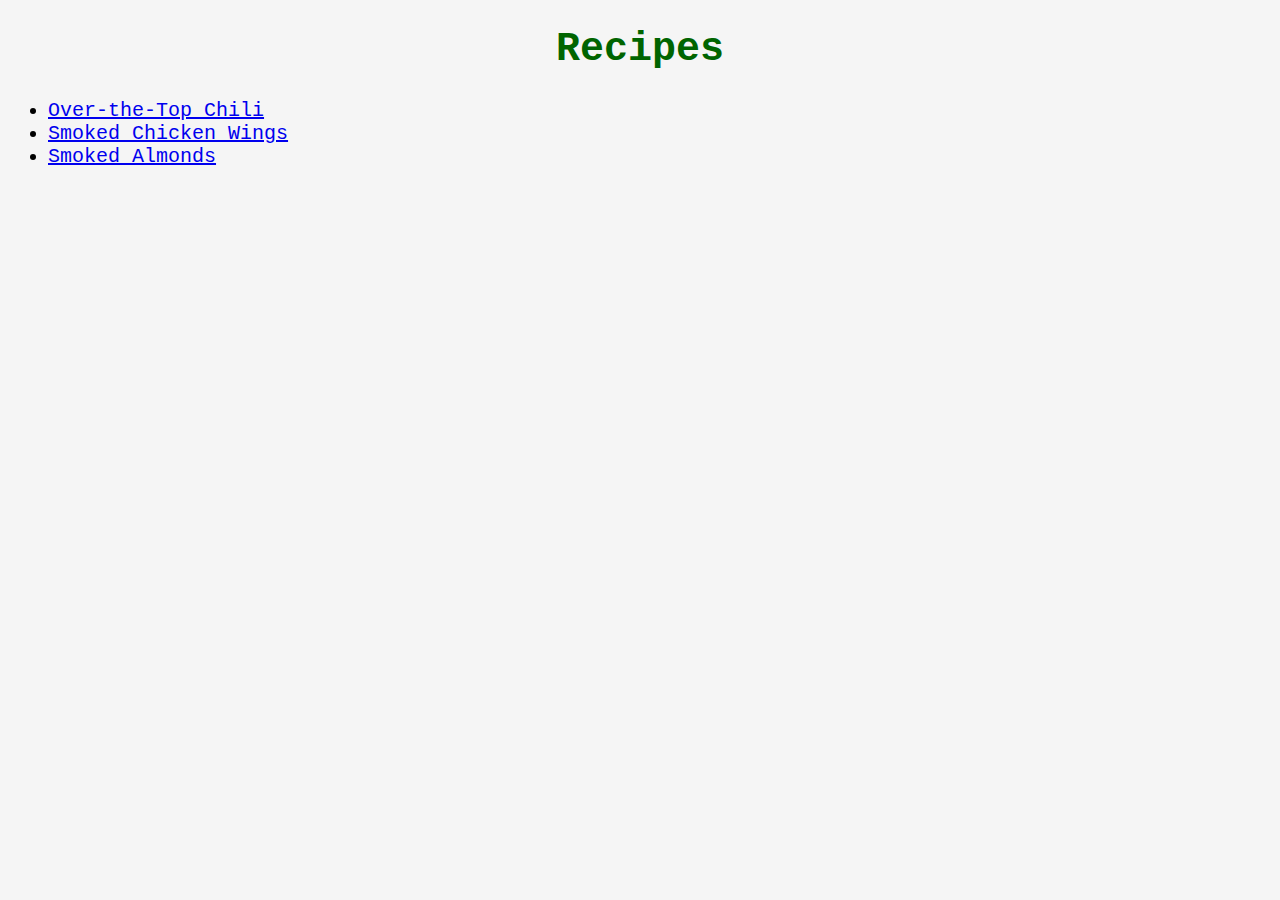
<file: index.html>
<!DOCTYPE html>
<html lang="en">

    <head>
        <meta charset="utf-8">
        <title>Allfather Recipes</title>
        <link rel="stylesheet" href="style.css">
    </head>

    <body>

        <h1 class="home-header">Recipes</h1>
            <ul class="home-list">
                <li><a href="./recipes/otc.html">Over-the-Top Chili</a></li>
                <li><a href="./recipes/wings.html">Smoked Chicken Wings</a></li>
                <li><a href="./recipes/almonds.html">Smoked Almonds</a></li>
            </ul>


    </body>



</html>
</file>
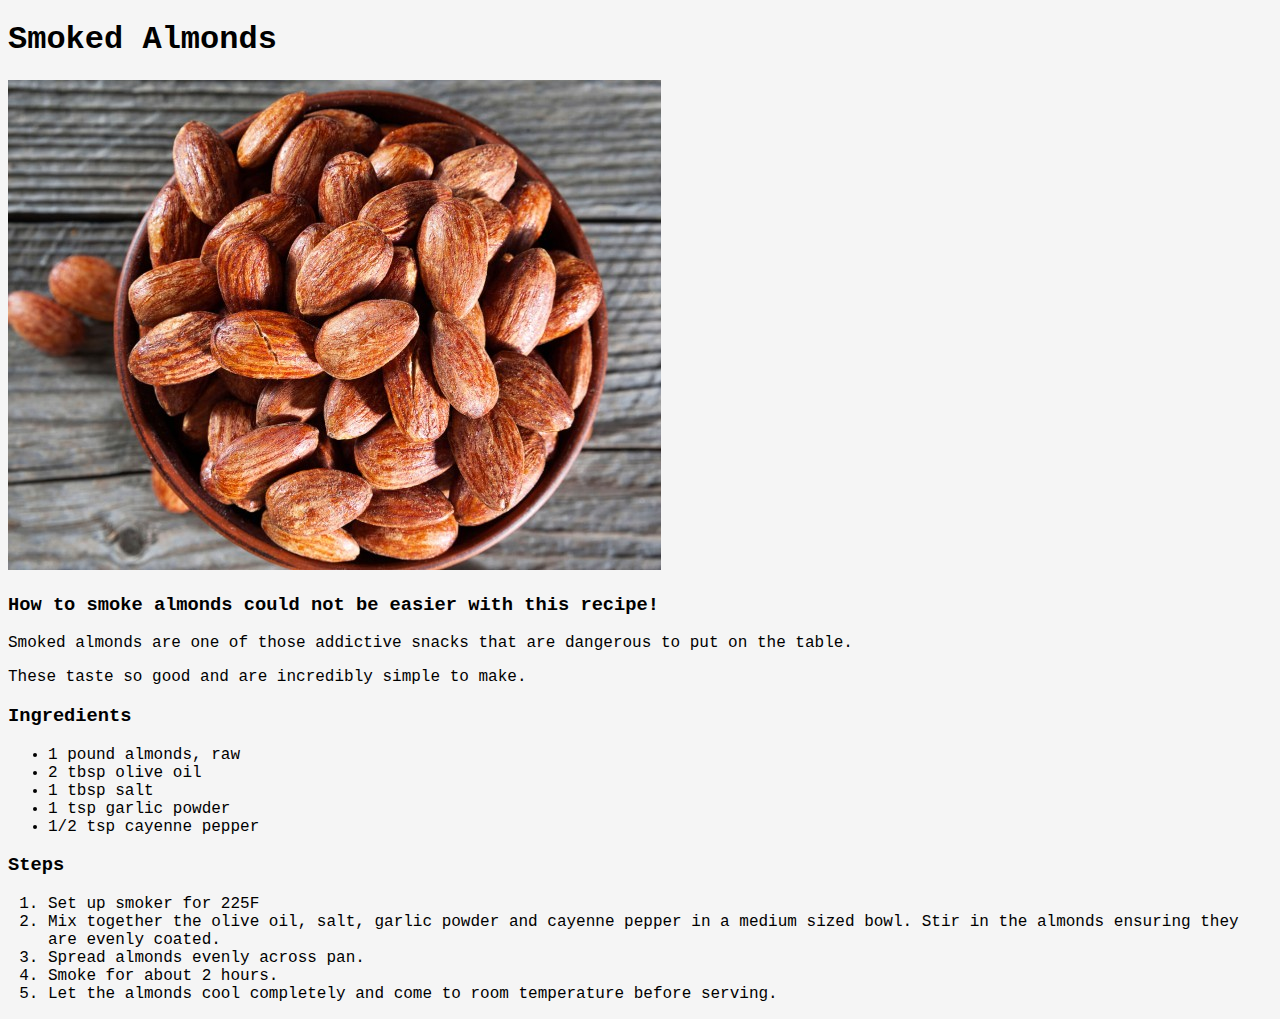
<file: almonds.html>
<!DOCTYPE html>
<html lang="en">

    <head>
        <meta charset="utf-8">
        <title>Smoked Almonds</title>
        <link rel="stylesheet" href="style.css">
    </head>

    <body>
        <h1>Smoked Almonds</h1>
        <img src="../img/almonds.jpg" alt="Close up of bowl full of almonds with light spices adhered.">

        <h3>How to smoke almonds could not be easier with this recipe!</h3>
        <p>Smoked almonds are one of those addictive snacks that are dangerous to put on the table.</p>
        <p>These taste so good and are incredibly simple to make.</p>

        <h3>Ingredients</h3>
            <ul>
                <li>1 pound almonds, raw</li>
                <li>2 tbsp olive oil</li>
                <li>1 tbsp salt</li>
                <li>1 tsp garlic powder</li>
                <li>1/2 tsp cayenne pepper</li>
            </ul>
        
        <h3>Steps</h3>  
            <ol>
                <li>Set up smoker for 225F</li>
                <li>Mix together the olive oil, salt, garlic powder and cayenne pepper in a medium sized bowl. Stir in the almonds ensuring they are evenly coated.</li>
                <li>Spread almonds evenly across pan.</li>
                <li>Smoke for about 2 hours.</li>
                <li>Let the almonds cool completely and come to room temperature before serving.</li>
            </ol>

    </body>



</html>
</file>
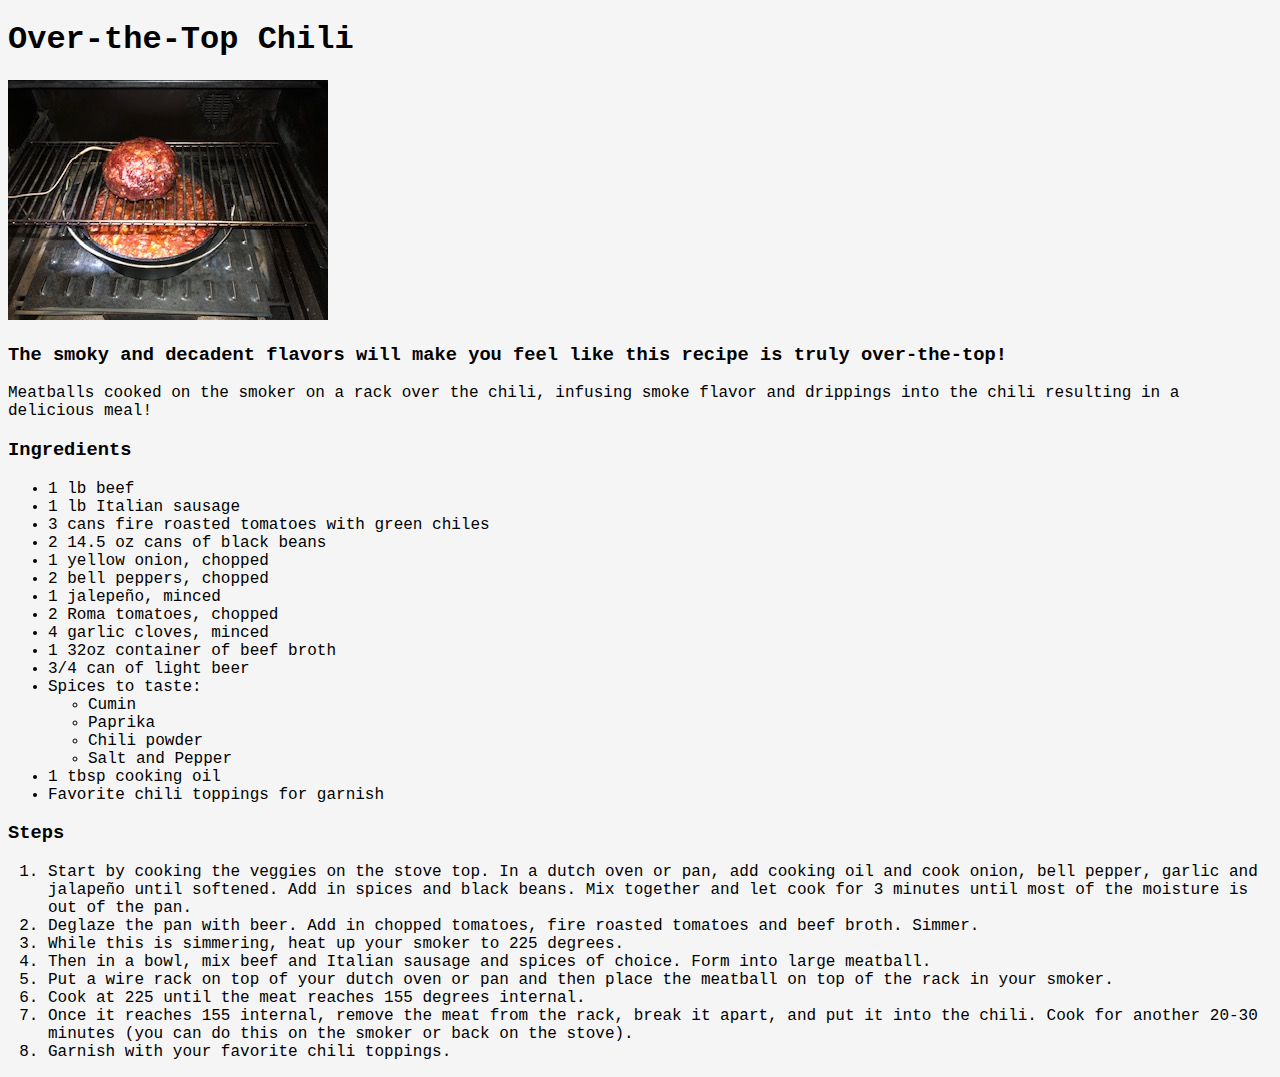
<file: otc.html>
<!DOCTYPE html>
<html lang="en">

    <head>
        <meta charset="utf-8">
        <title>Over-the-Top Chili</title>
        <link rel="stylesheet" href="style.css">
    </head>

    <body>

        <h1>Over-the-Top Chili</h1>  
        <img src="../img/otc.jpg" alt="big smoked meatball on a rack over a simmering pot of chili">
        <h3>The smoky and decadent flavors will make you feel like this recipe is truly over-the-top!</h3>
            <p>Meatballs cooked on the smoker on a rack over the chili, infusing smoke flavor and drippings into the chili resulting in a delicious meal!</p>

        <h3>Ingredients</h3>
            <ul>
                <li>1 lb beef</li>
                <li>1 lb Italian sausage</li>
                <li>3 cans fire roasted tomatoes with green chiles</li>
                <li>2 14.5 oz cans of black beans</li>
                <li>1 yellow onion, chopped</li>
                <li>2 bell peppers, chopped</li>
                <li>1 jalepeño, minced</li>
                <li>2 Roma tomatoes, chopped</li>
                <li>4 garlic cloves, minced</li>
                <li>1 32oz container of beef broth</li>
                <li>3/4 can of light beer</li>
                <li>Spices to taste:
                    <ul>
                        <li>Cumin</li>
                        <li>Paprika</li>
                        <li>Chili powder</li>
                        <li>Salt and Pepper</li>
                    </ul>
                </li>
                <li>1 tbsp cooking oil</li>
                <li>Favorite chili toppings for garnish</li>
            </ul>

        <h3>Steps</h3>    
            <ol>
                <li>Start by cooking the veggies on the stove top. In a dutch oven or pan, add cooking oil and cook onion, bell pepper, garlic and jalapeño until softened. Add in spices and black beans. Mix together and let cook for 3 minutes until most of the moisture is out of the pan.</li>
                <li>Deglaze the pan with beer. Add in chopped tomatoes, fire roasted tomatoes and beef broth. Simmer.</li>
                <li>While this is simmering, heat up your smoker to 225 degrees. </li>
                <li>Then in a bowl, mix beef and Italian sausage and spices of choice. Form into large meatball.</li>
                <li>Put a wire rack on top of your dutch oven or pan and then place the meatball on top of the rack in your smoker.</li>
                <li>Cook at 225 until the meat reaches 155 degrees internal.</li>
                <li>Once it reaches 155 internal, remove the meat from the rack, break it apart, and put it into the chili. Cook for another 20-30 minutes (you can do this on the smoker or back on the stove). </li>
                <li>Garnish with your favorite chili toppings.</li>

            </ol>
        
        
     </body>




</html>
</file>
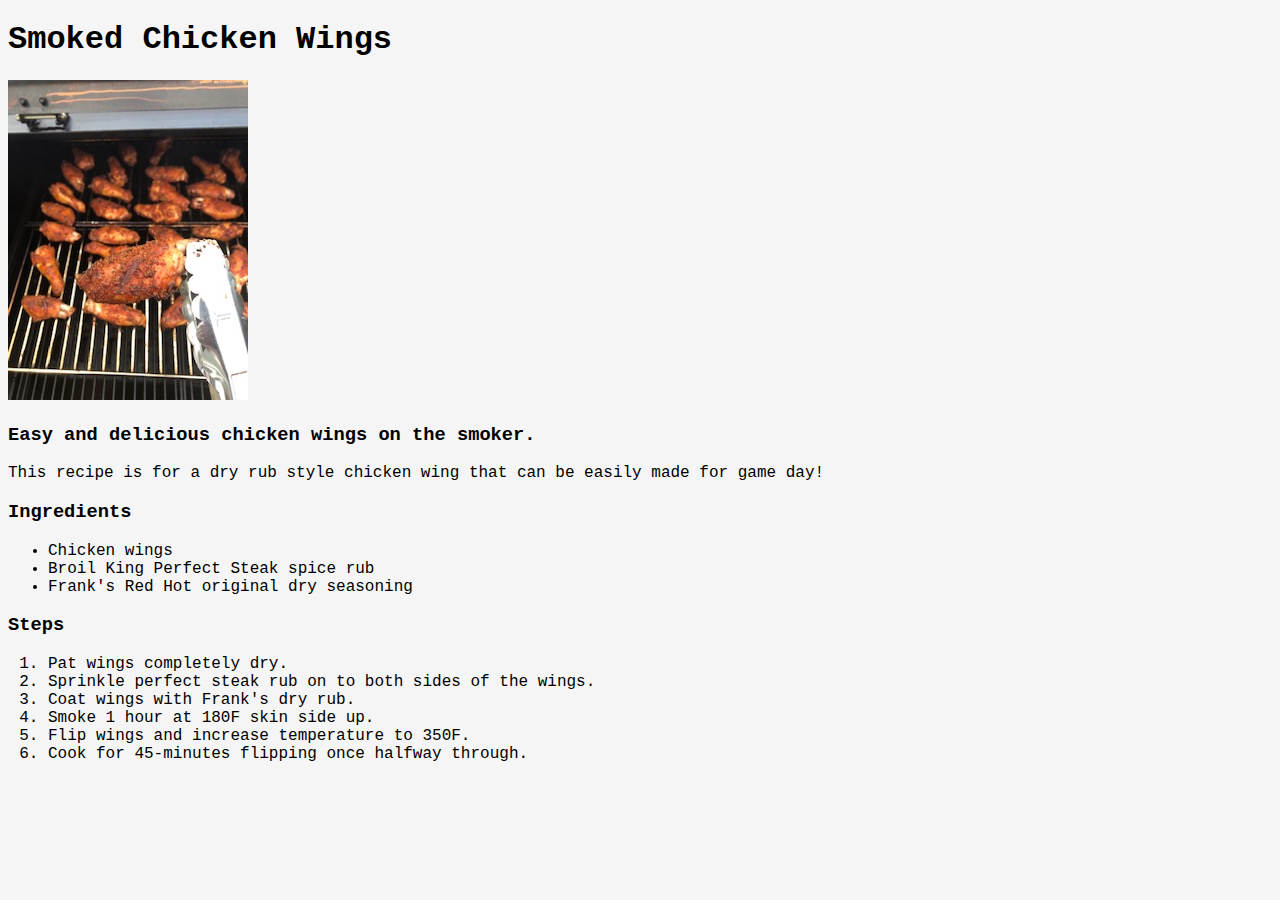
<file: wings.html>
<!DOCTYPE html>
<html lang="en">

    <head>
        <meta charset="utf-8">
        <title>Smoked Chicken Wings</title>
        <link rel="stylesheet" href="style.css">
    </head>

    <body>
        <h1>Smoked Chicken Wings</h1>
        <img src="../img/wings.jpg"alt="Smoked chicken wings with dry rub. One held up with tongs and the rest blurry in the background on the smoker.">
        <h3>Easy and delicious chicken wings on the smoker.</h3>
        <p>This recipe is for a dry rub style chicken wing that can be easily made for game day!</p>

        <h3>Ingredients</h3>
            <ul>
                <li>Chicken wings</li>
                <li>Broil King Perfect Steak spice rub</li>
                <li>Frank's Red Hot original dry seasoning</li>
            </ul>

        <h3>Steps</h3>    
            <ol>
                <li>Pat wings completely dry.</li>
                <li>Sprinkle perfect steak rub on to both sides of the wings.</li>
                <li>Coat wings with Frank's dry rub.</li>
                <li>Smoke 1 hour at 180F skin side up.</li>
                <li>Flip wings and increase temperature to 350F.</li>
                <li>Cook for 45-minutes flipping once halfway through.</li>
            </ol>

    </body>



</html>
</file>
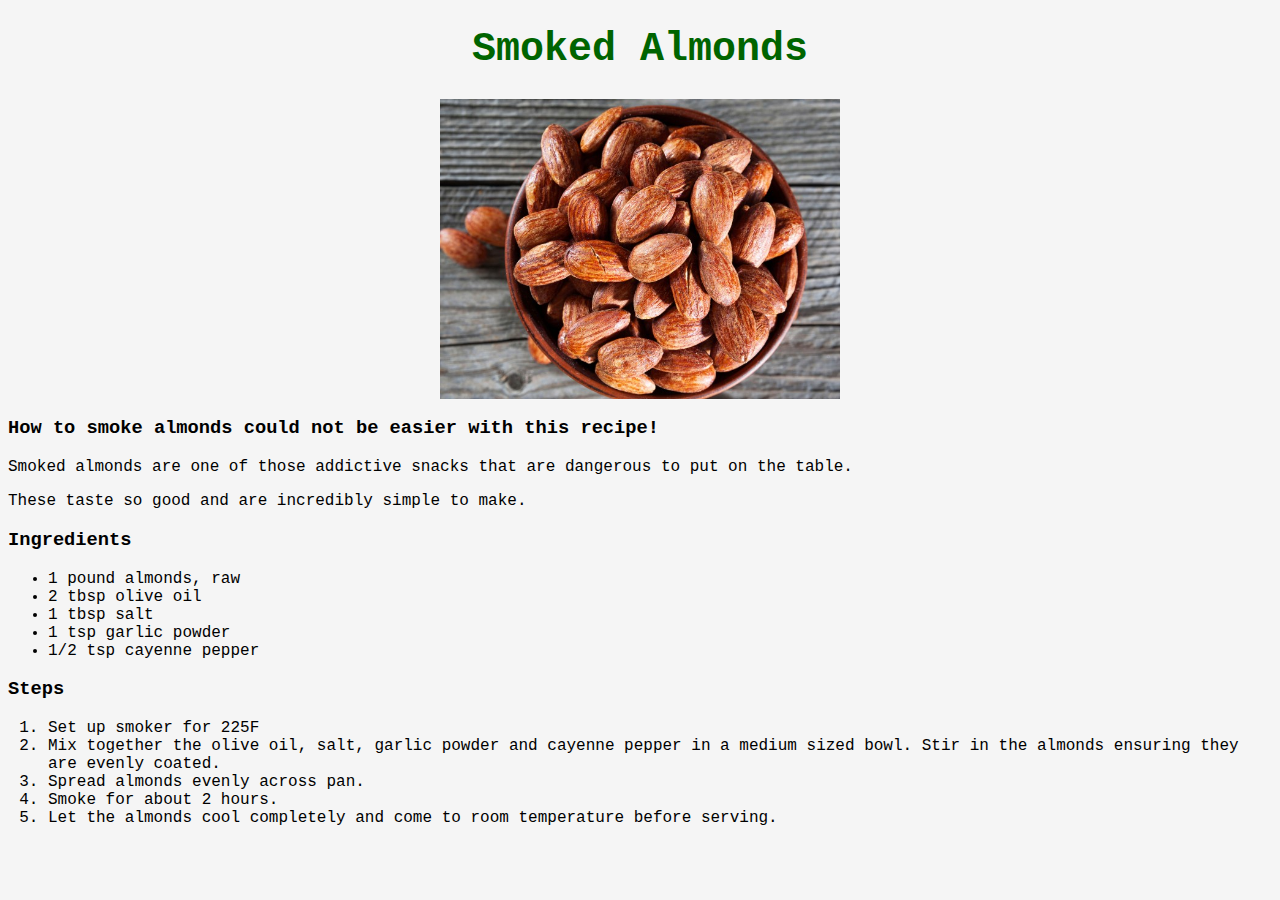
<file: recipes/almonds.html>
<!DOCTYPE html>
<html lang="en">

    <head>
        <meta charset="utf-8">
        <title>Smoked Almonds</title>
        <link rel="stylesheet" href="../style.css">
    </head>

    <body>
        <h1 class="home-header">Smoked Almonds</h1>
        <img class="main-pic" src="../img/almonds.jpg" alt="Close up of bowl full of almonds with light spices adhered.">

        <h3>How to smoke almonds could not be easier with this recipe!</h3>
        <p>Smoked almonds are one of those addictive snacks that are dangerous to put on the table.</p>
        <p>These taste so good and are incredibly simple to make.</p>

        <h3>Ingredients</h3>
            <ul>
                <li>1 pound almonds, raw</li>
                <li>2 tbsp olive oil</li>
                <li>1 tbsp salt</li>
                <li>1 tsp garlic powder</li>
                <li>1/2 tsp cayenne pepper</li>
            </ul>
        
        <h3>Steps</h3>  
            <ol>
                <li>Set up smoker for 225F</li>
                <li>Mix together the olive oil, salt, garlic powder and cayenne pepper in a medium sized bowl. Stir in the almonds ensuring they are evenly coated.</li>
                <li>Spread almonds evenly across pan.</li>
                <li>Smoke for about 2 hours.</li>
                <li>Let the almonds cool completely and come to room temperature before serving.</li>
            </ol>

    </body>



</html>
</file>
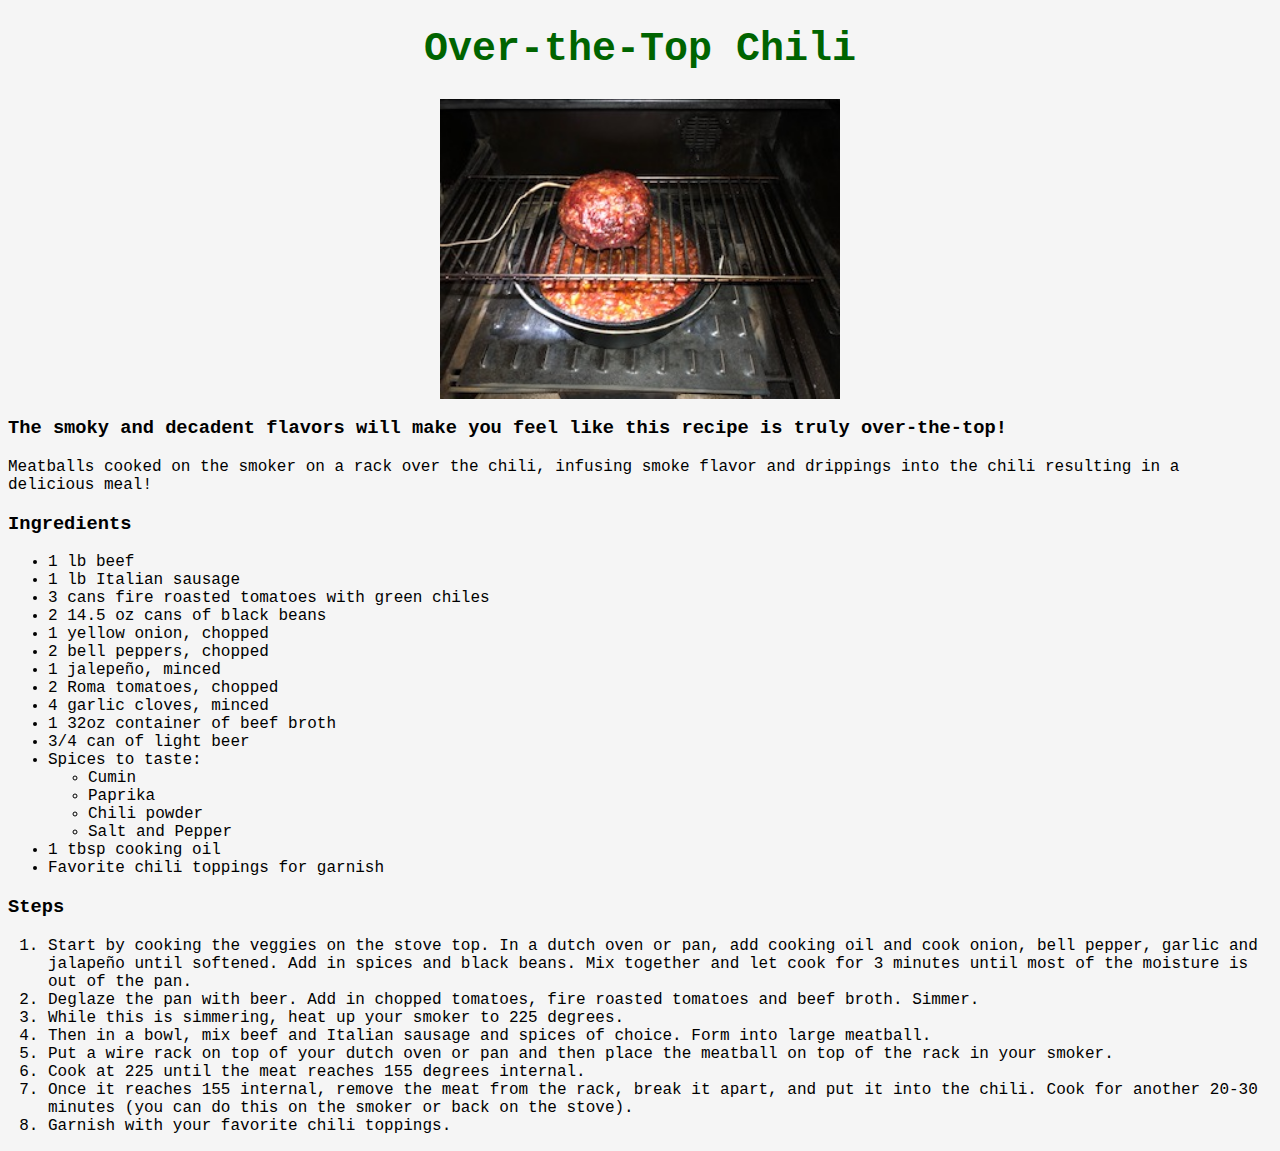
<file: recipes/otc.html>
<!DOCTYPE html>
<html lang="en">

    <head>
        <meta charset="utf-8">
        <title>Over-the-Top Chili</title>
        <link rel="stylesheet" href="../style.css">
    </head>

    <body>

        <h1 class="home-header">Over-the-Top Chili</h1>  
        <img class="main-pic" src="../img/otc.jpg" alt="big smoked meatball on a rack over a simmering pot of chili">
        <h3>The smoky and decadent flavors will make you feel like this recipe is truly over-the-top!</h3>
            <p>Meatballs cooked on the smoker on a rack over the chili, infusing smoke flavor and drippings into the chili resulting in a delicious meal!</p>

        <h3>Ingredients</h3>
            <ul>
                <li>1 lb beef</li>
                <li>1 lb Italian sausage</li>
                <li>3 cans fire roasted tomatoes with green chiles</li>
                <li>2 14.5 oz cans of black beans</li>
                <li>1 yellow onion, chopped</li>
                <li>2 bell peppers, chopped</li>
                <li>1 jalepeño, minced</li>
                <li>2 Roma tomatoes, chopped</li>
                <li>4 garlic cloves, minced</li>
                <li>1 32oz container of beef broth</li>
                <li>3/4 can of light beer</li>
                <li>Spices to taste:
                    <ul>
                        <li>Cumin</li>
                        <li>Paprika</li>
                        <li>Chili powder</li>
                        <li>Salt and Pepper</li>
                    </ul>
                </li>
                <li>1 tbsp cooking oil</li>
                <li>Favorite chili toppings for garnish</li>
            </ul>

        <h3>Steps</h3>    
            <ol>
                <li>Start by cooking the veggies on the stove top. In a dutch oven or pan, add cooking oil and cook onion, bell pepper, garlic and jalapeño until softened. Add in spices and black beans. Mix together and let cook for 3 minutes until most of the moisture is out of the pan.</li>
                <li>Deglaze the pan with beer. Add in chopped tomatoes, fire roasted tomatoes and beef broth. Simmer.</li>
                <li>While this is simmering, heat up your smoker to 225 degrees. </li>
                <li>Then in a bowl, mix beef and Italian sausage and spices of choice. Form into large meatball.</li>
                <li>Put a wire rack on top of your dutch oven or pan and then place the meatball on top of the rack in your smoker.</li>
                <li>Cook at 225 until the meat reaches 155 degrees internal.</li>
                <li>Once it reaches 155 internal, remove the meat from the rack, break it apart, and put it into the chili. Cook for another 20-30 minutes (you can do this on the smoker or back on the stove). </li>
                <li>Garnish with your favorite chili toppings.</li>

            </ol>
        
        
     </body>




</html>
</file>
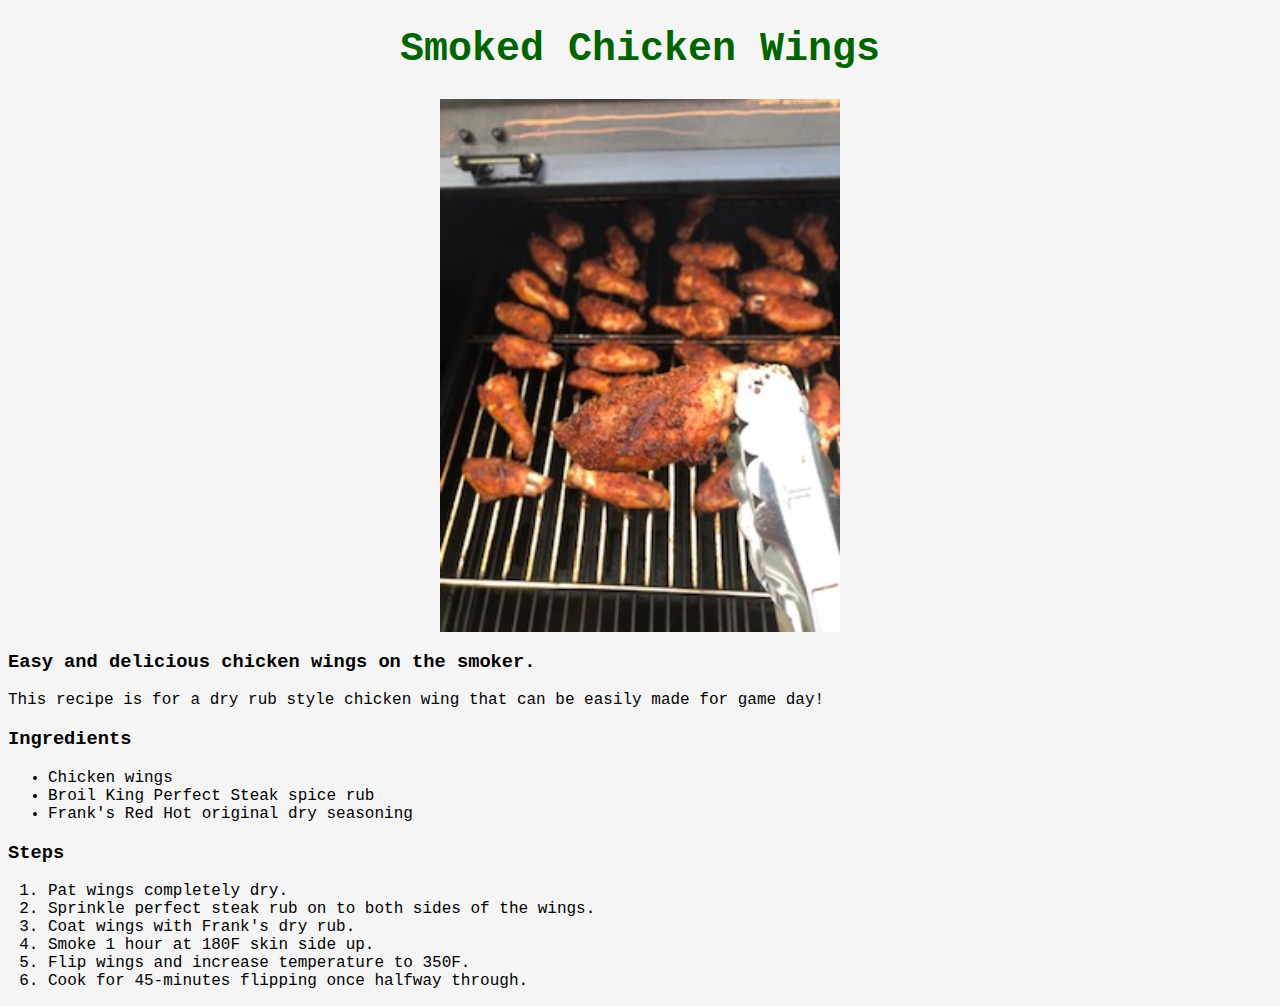
<file: recipes/wings.html>
<!DOCTYPE html>
<html lang="en">

    <head>
        <meta charset="utf-8">
        <title>Smoked Chicken Wings</title>
        <link rel="stylesheet" href="../style.css">
    </head>

    <body>
        <h1 class="home-header">Smoked Chicken Wings</h1>
        <img class="main-pic" src="../img/wings.jpg"alt="Smoked chicken wings with dry rub. One held up with tongs and the rest blurry in the background on the smoker.">
        <h3>Easy and delicious chicken wings on the smoker.</h3>
        <p>This recipe is for a dry rub style chicken wing that can be easily made for game day!</p>

        <h3>Ingredients</h3>
            <ul>
                <li>Chicken wings</li>
                <li>Broil King Perfect Steak spice rub</li>
                <li>Frank's Red Hot original dry seasoning</li>
            </ul>

        <h3>Steps</h3>    
            <ol>
                <li>Pat wings completely dry.</li>
                <li>Sprinkle perfect steak rub on to both sides of the wings.</li>
                <li>Coat wings with Frank's dry rub.</li>
                <li>Smoke 1 hour at 180F skin side up.</li>
                <li>Flip wings and increase temperature to 350F.</li>
                <li>Cook for 45-minutes flipping once halfway through.</li>
            </ol>

    </body>



</html>
</file>
<file: style.css>
.home-list {
    text-align: left;
    background-color: whitesmoke;
    font-family: 'Courier New', Courier, monospace;
    font-size: 20px;
}

.home-header{
    text-align: center;
    font-family: 'Courier New', Courier, monospace;
    background-color: whitesmoke;
    color: darkgreen;
    font-size: 40px;
    font-weight: 900;
}

body{
    background-color: whitesmoke;
    font-family: 'Courier New', Courier, monospace;
}

.main-pic {
    height:auto;
    width: 400px;
    display: block;
    margin-left: auto;
    margin-right: auto;
}
</file>
